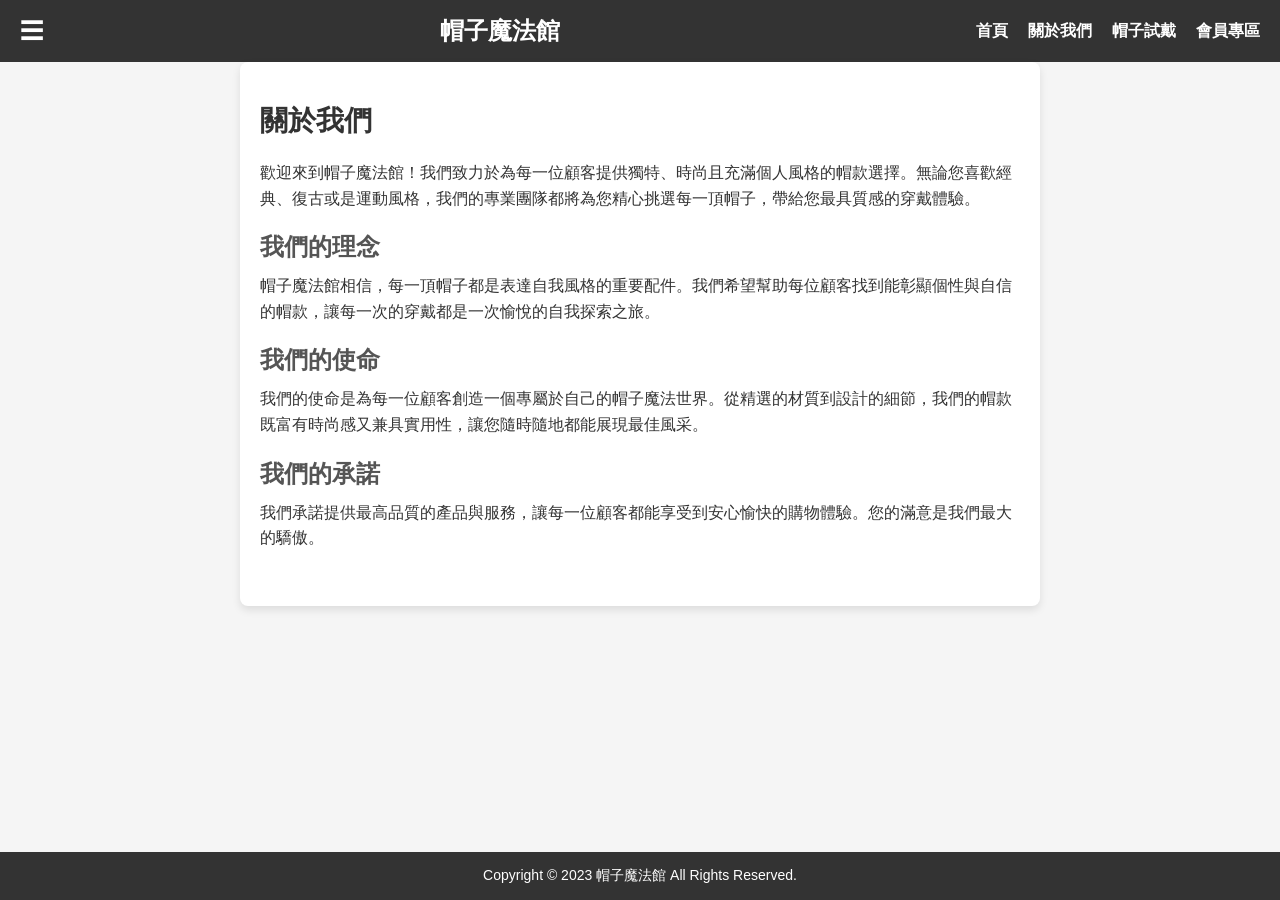
<file: about.html>
<!DOCTYPE html>
<html lang="zh-TW">
<head>
    <meta charset="UTF-8">
    <meta name="viewport" content="width=device-width, initial-scale=1.0">
    <title>關於我們 - 帽子魔法館</title>
    <link rel="stylesheet" href="style2.css">
</head>
<body>
    <header>
        <button class="menu">&#9776;</button>
        <h1>帽子魔法館</h1>
        <nav>
            <ul>
                <li><a href="index.html">首頁</a></li>
                <li><a href="about.html">關於我們</a></li>
                <li><a href="hats.html">帽子試戴</a></li>
                <li><a href="member.html">會員專區</a></li>                   
            </ul>
        </nav>  
    </header>   
    <main>
        <section class="about">
            <h2>關於我們</h2>
            <p>歡迎來到帽子魔法館！我們致力於為每一位顧客提供獨特、時尚且充滿個人風格的帽款選擇。無論您喜歡經典、復古或是運動風格，我們的專業團隊都將為您精心挑選每一頂帽子，帶給您最具質感的穿戴體驗。</p>
            <h3>我們的理念</h3>
            <p>帽子魔法館相信，每一頂帽子都是表達自我風格的重要配件。我們希望幫助每位顧客找到能彰顯個性與自信的帽款，讓每一次的穿戴都是一次愉悅的自我探索之旅。</p>
            <h3>我們的使命</h3>
            <p>我們的使命是為每一位顧客創造一個專屬於自己的帽子魔法世界。從精選的材質到設計的細節，我們的帽款既富有時尚感又兼具實用性，讓您隨時隨地都能展現最佳風采。</p>
            <h3>我們的承諾</h3>
            <p>我們承諾提供最高品質的產品與服務，讓每一位顧客都能享受到安心愉快的購物體驗。您的滿意是我們最大的驕傲。</p>
        </section>
    </main>
    <footer>
        <p>Copyright © 2023 帽子魔法館 All Rights Reserved.</p>
    </footer>
</body>
</html>
</file>
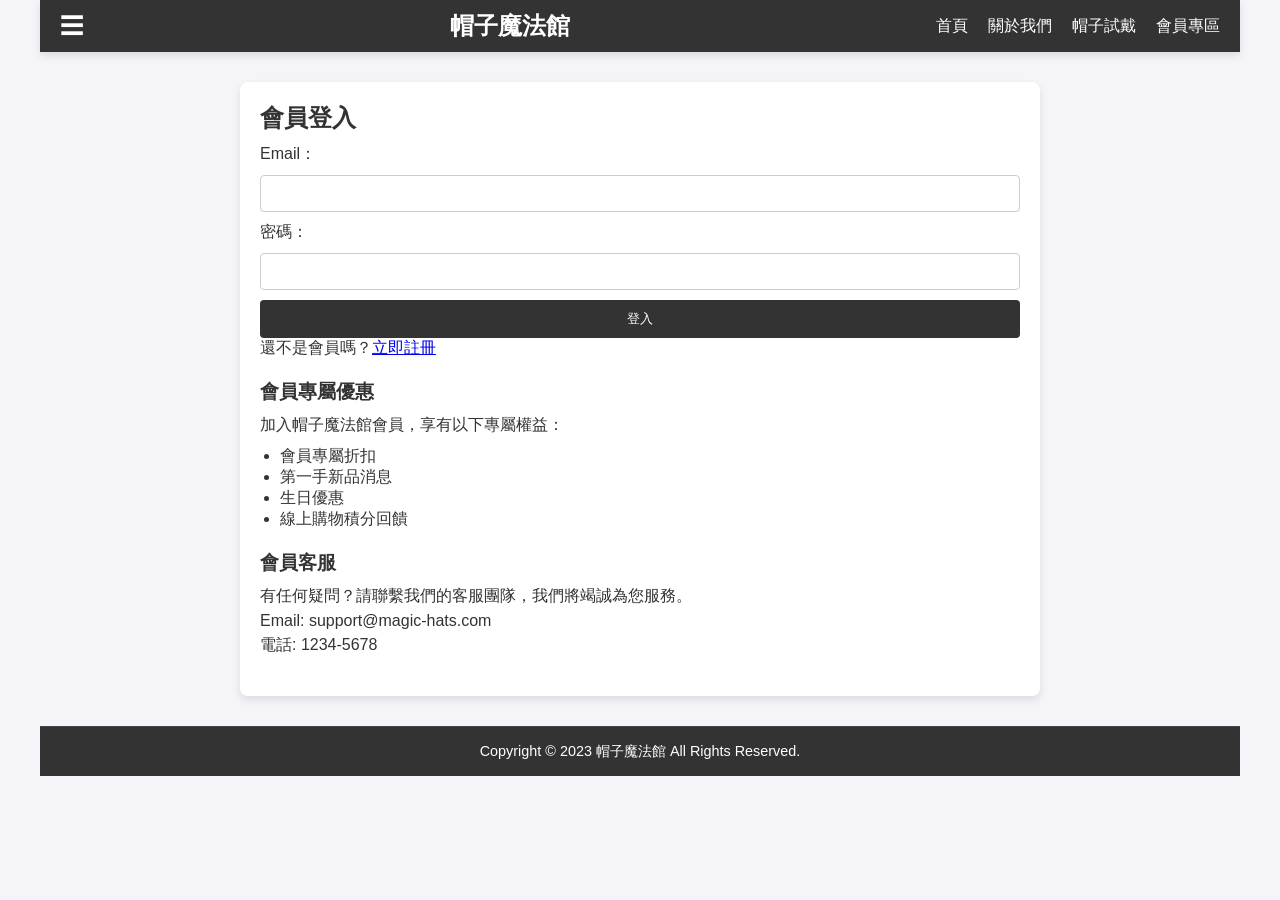
<file: member.html>
<!DOCTYPE html>
<html lang="zh-TW">
<head>
    <meta charset="UTF-8">
    <meta name="viewport" content="width=device-width, initial-scale=1.0">
    <title>會員專區 - 帽子魔法館</title>
    <link rel="stylesheet" href="style3.css">
</head>
<body>
    <header>
        <button class="menu">&#9776;</button>
        <h1>帽子魔法館</h1>
        <nav>
            <ul>
                <li><a href="index.html">首頁</a></li>
                <li><a href="about.html">關於我們</a></li>
                <li><a href="hats.html">帽子試戴</a></li>
                <li><a href="member.html">會員專區</a></li>                  
            </ul>
        </nav>  
    </header>   
    <main>
        <section class="member-login">
            <h2>會員登入</h2>
            <form action="login_process.html" method="post">
                <label for="email">Email：</label>
                <input type="email" id="email" name="email" required>
                
                <label for="password">密碼：</label>
                <input type="password" id="password" name="password" required>
                
                <button type="submit">登入</button>
            </form>
            <p>還不是會員嗎？<a href="signup.html">立即註冊</a></p>
        </section>

        <section class="member-benefits">
            <h3>會員專屬優惠</h3>
            <p>加入帽子魔法館會員，享有以下專屬權益：</p>
            <ul>
                <li>會員專屬折扣</li>
                <li>第一手新品消息</li>
                <li>生日優惠</li>
                <li>線上購物積分回饋</li>
            </ul>
        </section>
        
        <section class="member-support">
            <h3>會員客服</h3>
            <p>有任何疑問？請聯繫我們的客服團隊，我們將竭誠為您服務。</p>
            <p>Email: support@magic-hats.com</p>
            <p>電話: 1234-5678</p>
        </section>
    </main>
    <footer>
        <p>Copyright © 2023 帽子魔法館 All Rights Reserved.</p>
    </footer>
</body>
</html>
</file>
<file: style2.css>
/* General Styles */
* {
    margin: 0;
    padding: 0;
    box-sizing: border-box;
    font-family: Arial, sans-serif;
}

body {
    background-color: #f5f5f5;
    color: #333;
}

/* Header */
header {
    display: flex;
    justify-content: space-between;
    align-items: center;
    background-color: #333;
    color: #fff;
    padding: 15px 20px;
}

header h1 {
    font-size: 24px;
}

.menu {
    background: none;
    border: none;
    font-size: 24px;
    color: #fff;
    cursor: pointer;
}

nav ul {
    list-style-type: none;
    display: flex;
}

nav ul li {
    margin-left: 20px;
}

nav ul li a {
    color: #fff;
    text-decoration: none;
    font-weight: bold;
}

nav ul li a:hover {
    color: #f0a500;
}

/* Main Content */
main {
    padding: 40px 20px;
    max-width: 800px;
    margin: 0 auto;
    background-color: #fff;
    border-radius: 8px;
    box-shadow: 0 4px 8px rgba(0, 0, 0, 0.1);
}

.about h2 {
    font-size: 28px;
    color: #333;
    margin-bottom: 20px;
}

.about h3 {
    font-size: 24px;
    color: #555;
    margin-top: 20px;
    margin-bottom: 10px;
}

.about p {
    line-height: 1.6;
    margin-bottom: 15px;
}

/* Footer */
footer {
    background-color: #333;
    color: #fff;
    text-align: center;
    padding: 15px;
    font-size: 14px;
    position: fixed;
    bottom: 0;
    width: 100%;
}

footer p {
    margin: 0;
}
</file>
<file: style3.css>
/* 全局樣式 */
* {
    margin: 0;
    padding: 0;
    box-sizing: border-box;
    font-family: Arial, sans-serif;
}

body {
    display: flex;
    flex-direction: column;
    align-items: center;
    background-color: #f4f4f9;
    color: #333;
    padding: 0 20px;
}

header {
    width: 100%;
    max-width: 1200px;
    display: flex;
    align-items: center;
    justify-content: space-between;
    background-color: #333;
    color: #fff;
    padding: 10px 20px;
    box-shadow: 0 4px 8px rgba(0, 0, 0, 0.1);
}

header h1 {
    font-size: 1.5em;
}

header .menu {
    font-size: 1.5em;
    background: none;
    border: none;
    color: #fff;
    cursor: pointer;
}

nav ul {
    list-style-type: none;
    display: flex;
    gap: 20px;
}

nav ul li a {
    color: #fff;
    text-decoration: none;
    font-size: 1em;
}

nav ul li a:hover {
    text-decoration: underline;
}

/* 主內容樣式 */
main {
    width: 100%;
    max-width: 800px;
    margin-top: 30px;
    background-color: #fff;
    padding: 20px;
    border-radius: 8px;
    box-shadow: 0 4px 8px rgba(0, 0, 0, 0.1);
}

.member-login, .member-benefits, .member-support {
    margin-bottom: 20px;
}

.member-login h2,
.member-benefits h3,
.member-support h3 {
    color: #333;
    margin-bottom: 10px;
}

.member-login form {
    display: flex;
    flex-direction: column;
    gap: 10px;
}

.member-login input[type="email"],
.member-login input[type="password"] {
    padding: 10px;
    border: 1px solid #ccc;
    border-radius: 4px;
}

.member-login button {
    padding: 10px;
    background-color: #333;
    color: #fff;
    border: none;
    border-radius: 4px;
    cursor: pointer;
}

.member-login button:hover {
    background-color: #555;
}

/* 會員優惠樣式 */
.member-benefits ul {
    list-style-type: disc;
    padding-left: 20px;
    margin-top: 10px;
}

/* 會員客服樣式 */
.member-support p {
    margin-top: 5px;
}

/* 頁腳樣式 */
footer {
    width: 100%;
    max-width: 1200px;
    text-align: center;
    background-color: #333;
    color: #fff;
    padding: 15px 20px;
    margin-top: 30px;
    border-top: 1px solid #444;
}

footer p {
    font-size: 0.9em;
}
</file>
